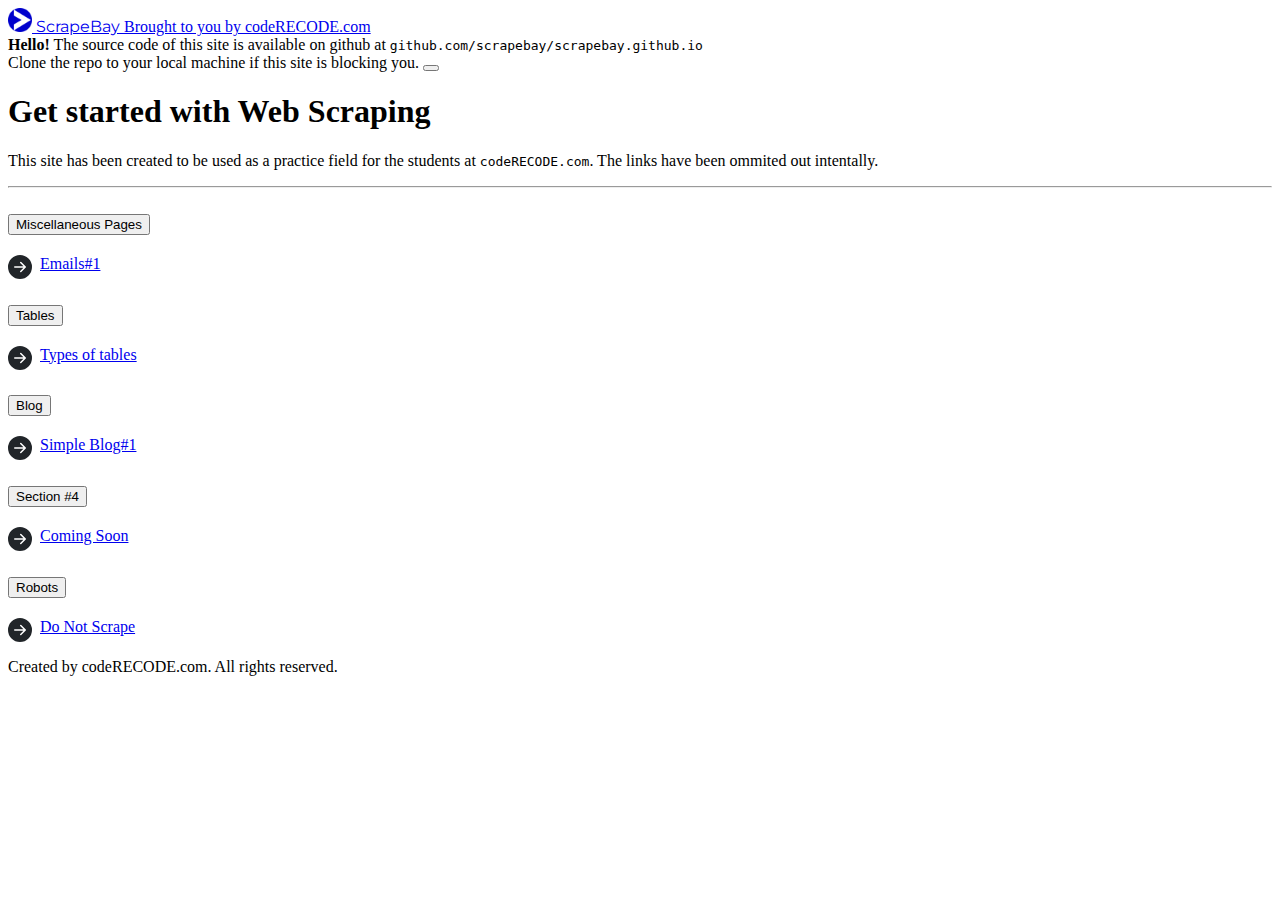
<file: index.html>
<!doctype html>
<html lang="en">

<head>
  <meta charset="utf-8">
  <meta name="viewport" content="width=device-width, initial-scale=1">
  <meta name="author" content="Upendra - codeRECODE.com">
  <title>ScrapeBay © codeRECODE.com</title>

  <!-- Bootstrap CSS -->
  <link href="https://cdn.jsdelivr.net/npm/bootstrap@5.0.1/dist/css/bootstrap.min.css" rel="stylesheet"
    integrity="sha384-+0n0xVW2eSR5OomGNYDnhzAbDsOXxcvSN1TPprVMTNDbiYZCxYbOOl7+AMvyTG2x" crossorigin="anonymous">


  <link rel="preconnect" href="https://fonts.gstatic.com">
  <link href="https://fonts.googleapis.com/css2?family=Montserrat&display=swap" rel="stylesheet">
  <style>
    .bd-placeholder-img {
      font-size: 1.125rem;
      text-anchor: middle;
      -webkit-user-select: none;
      -moz-user-select: none;
      user-select: none;
    }

    @media (min-width: 768px) {
      .bd-placeholder-img-lg {
        font-size: 3.5rem;
      }
    }

    .mont {
      font-family: 'Montserrat', sans-serif;
    }
  </style>


  <!-- Custom styles for this template -->
  <link href="css/starter-template.css" rel="stylesheet">
</head>

<body>
  <nav class="navbar navbar-dark bg-dark">
    <div class="container-fluid">
      <a class="navbar-brand" href=".">
        <img src="../images/favicon.png" width="24" height="24" class="d-inline-block align-text-top">
        <span class="fw-bolder mont">ScrapeBay </span>
        <span class="navbar-text">Brought to you by
          codeRECODE.com</span>
      </a>
    </div>
  </nav>

  <div class="col-lg-8 mx-auto p-3 py-md-5">
    <div class="alert alert-warning alert-dismissible fade show" role="alert">
      <strong>Hello!</strong> The source code of this site is available on github at
      <code>github.com/scrapebay/scrapebay.github.io</code>
      <br>Clone the repo to your local machine if this site is blocking you.
      <button type="button" class="btn-close" data-bs-dismiss="alert" aria-label="Close"></button>
    </div>
    <main>
      <h1>Get started with Web Scraping</h1>
      <p class="fs-5">This site has been created to be used as a practice field for the students at
        <code>codeRECODE.com</code>. The links have been ommited out intentally.
      </p>
      <hr class="mb-5">


      <div class="accordion" id="accordionPanelsStayOpenExample">
        <div class="accordion-item">
          <h2 class="accordion-header">
            <button class="accordion-button collapsed" type="button" data-bs-toggle="collapse" data-bs-target="#one">
              Miscellaneous Pages
            </button>
          </h2>
          <div id="one" class="accordion-collapse collapse">
            <div class="accordion-body">
              <ul class="icon-list">
                <li><a href="emails">Emails#1</a></li>
              </ul>
            </div>
          </div>
        </div>
        <div class="accordion-item">
          <h2 class="accordion-header">
            <button class="accordion-button collapsed" type="button" data-bs-toggle="collapse" data-bs-target="#two">
              Tables
            </button>
          </h2>
          <div id="two" class="accordion-collapse collapse">
            <div class="accordion-body">
              <ul class="icon-list">
                <li><a href="tables/">Types of tables</a></li>
              </ul>
            </div>
          </div>
        </div>
        <!-- </div>End accordion-item -->
        <div class="accordion-item">
          <h2 class="accordion-header">
            <button class="accordion-button collapsed" type="button" data-bs-toggle="collapse" data-bs-target="#three">
              Blog
            </button>
          </h2>
          <div id="three" class="accordion-collapse collapse">
            <div class="accordion-body">
              <ul class="icon-list">
                <li><a href="blog/">Simple Blog#1</a></li>
              </ul>
            </div>
          </div>
        </div>
        <!-- </div>End accordion-item -->
        <div class="accordion-item">
          <h2 class="accordion-header">
            <button class="accordion-button collapsed" type="button" data-bs-toggle="collapse" data-bs-target="#four">
              Section #4
            </button>
          </h2>
          <div id="four" class="accordion-collapse collapse">
            <div class="accordion-body">
              <ul class="icon-list">
                <li><a href="#">Coming Soon</a></li>
              </ul>
            </div>
          </div>
        </div>
        <!-- </div>End accordion-item -->
        <div class="accordion-item">
          <h2 class="accordion-header">
            <button class="accordion-button collapsed" type="button" data-bs-toggle="collapse" data-bs-target="#five">
              Robots
            </button>
          </h2>
          <div id="five" class="accordion-collapse collapse">
            <div class="accordion-body">
              <ul class="icon-list">
                <li><a href="do_not_scrape/">Do Not Scrape</a></li>
              </ul>
            </div>
          </div>
        </div>
        <!-- </div>End accordion-item -->
      </div>
    </main>
    <footer class="pt-5 my-5 text-muted border-top">
      Created by codeRECODE.com. All rights reserved.
    </footer>
  </div>


  <script src="https://cdn.jsdelivr.net/npm/bootstrap@5.0.1/dist/js/bootstrap.bundle.min.js"
    integrity="sha384-gtEjrD/SeCtmISkJkNUaaKMoLD0//ElJ19smozuHV6z3Iehds+3Ulb9Bn9Plx0x4" crossorigin="anonymous">
  </script>



</body>

</html>
</file>
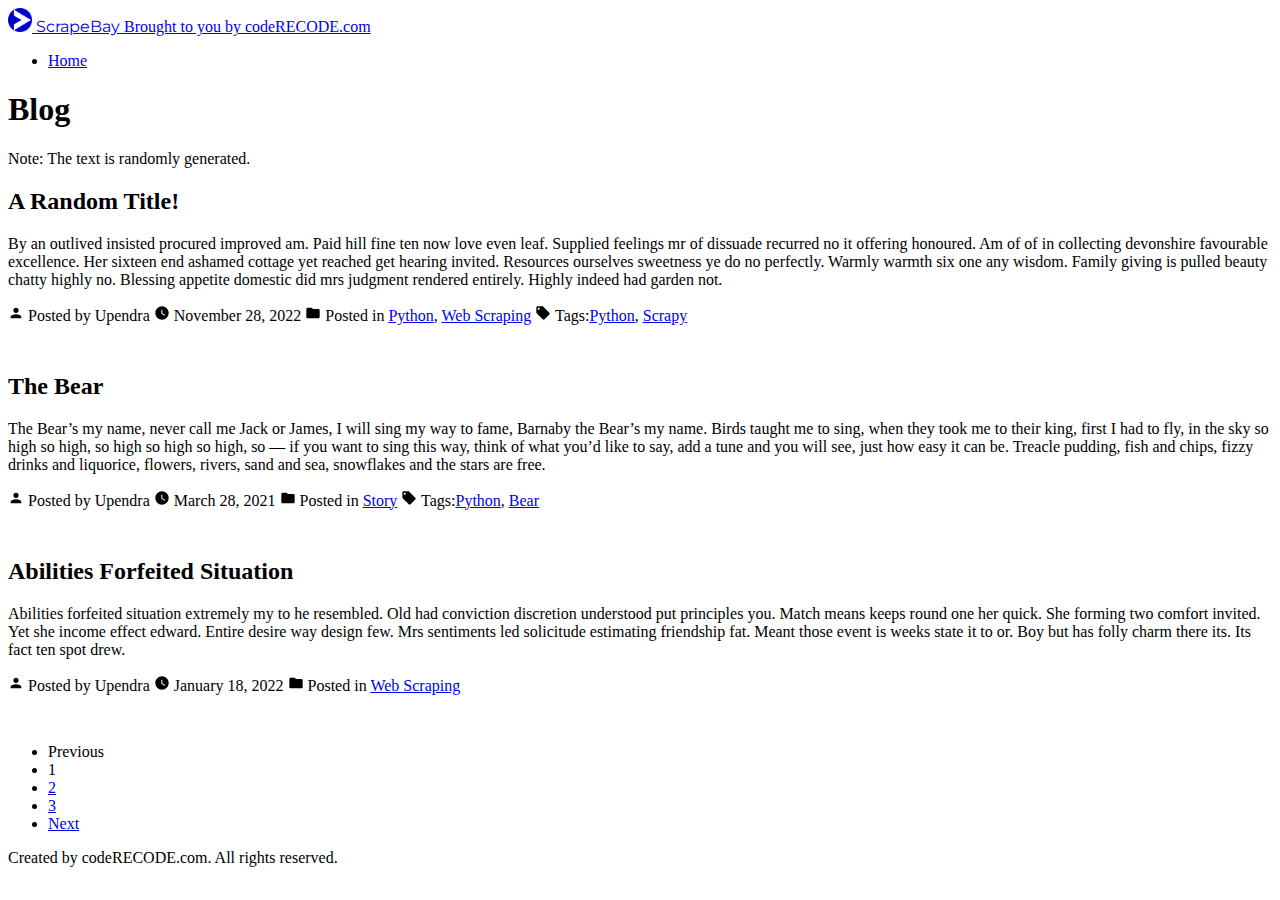
<file: blog/index.html>
<!doctype html>
<html lang="en">

<head>
    <meta charset="utf-8">
    <meta name="viewport" content="width=device-width, initial-scale=1">
    <meta name="author" content="Upendra - codeRECODE.com">
    <title>ScrapeBay © codeRECODE.com</title>

    <!-- Bootstrap CSS -->
    <link href="https://cdn.jsdelivr.net/npm/bootstrap@5.0.1/dist/css/bootstrap.min.css" rel="stylesheet"
        integrity="sha384-+0n0xVW2eSR5OomGNYDnhzAbDsOXxcvSN1TPprVMTNDbiYZCxYbOOl7+AMvyTG2x" crossorigin="anonymous">

    <link rel="preconnect" href="https://fonts.gstatic.com">
    <link href="https://fonts.googleapis.com/css2?family=Montserrat&display=swap" rel="stylesheet">
    <style>
        .bd-placeholder-img {
            font-size: 1.125rem;
            text-anchor: middle;
            -webkit-user-select: none;
            -moz-user-select: none;
            user-select: none;
        }

        .pager {
            margin-top: 1.23rem;
        }

        @media (min-width: 768px) {
            .bd-placeholder-img-lg {
                font-size: 3.5rem;
            }
        }
        article{
            margin-bottom: 3rem;
            
        }
        .mont {
            font-family: 'Montserrat', sans-serif;
        }
    </style>


    <!-- Custom styles for this template -->
    <link href="../css/starter-template.css" rel="stylesheet">
</head>

<body>
    <nav class="navbar navbar-dark bg-dark">
        <div class="container-fluid">
            <a class="navbar-brand" href="..">
                <img src="../images/favicon.png" width="24" height="24" class="d-inline-block align-text-top">
                <span class="fw-bolder mont">ScrapeBay </span>
                <span class="navbar-text">Brought to you by
                    codeRECODE.com</span>
            </a>
            <div class="d-flex">
                <ul class="navbar-nav me-auto mb-2 mb-lg-0">
                    <li class="nav-item">
                        <a class="nav-link active" aria-current="page" href="..">Home</a>
                    </li>
                </ul>
            </div>
        </div>
    </nav>

    <div class="col-lg-8 mx-auto p-3 py-md-5">

        <main>
            <h1>Blog</h1>
            <p class="fs-5">Note: The text is randomly generated.</code>
            </p>
            <div class="table-responsive-sm">

                <div id="content" class="site-content">

                    <section id="primary" class="content-area">
                        <main id="main" class="site-main">
                            <article id="post-1" class="blog-post">

                                <h2 class="blog-post-title">A Random Title!</h2>
                                <div class="entry-content">
                                    <p>By an outlived insisted procured improved am. Paid hill fine ten now love even
                                        leaf. Supplied feelings mr of dissuade recurred no it offering honoured. Am of
                                        of in collecting devonshire favourable excellence. Her sixteen end ashamed
                                        cottage yet reached get hearing invited. Resources ourselves sweetness ye do no
                                        perfectly. Warmly warmth six one any wisdom. Family giving is pulled beauty
                                        chatty highly no. Blessing appetite domestic did mrs judgment rendered entirely.
                                        Highly indeed had garden not. </p>
                                </div>

                                <footer class="entry-footer">
                                    <span class="byline">
                                        <svg class="svg-icon" width="16" height="16" aria-hidden="true" role="img"
                                            focusable="false" viewBox="0 0 24 24" version="1.1"
                                            xmlns="http://www.w3.org/2000/svg"
                                            xmlns:xlink="http://www.w3.org/1999/xlink">
                                            <path
                                                d="M12 12c2.21 0 4-1.79 4-4s-1.79-4-4-4-4 1.79-4 4 1.79 4 4 4zm0 2c-2.67 0-8 1.34-8 4v2h16v-2c0-2.66-5.33-4-8-4z">
                                            </path>
                                            <path d="M0 0h24v24H0z" fill="none"></path>
                                        </svg>
                                        <span>Posted by </span><span class="author vcard">Upendra</span>
                                    </span>
                                    <span class="posted-on">
                                        <svg class="svg-icon" width="16" height="16" aria-hidden="true" role="img"
                                            focusable="false" xmlns="http://www.w3.org/2000/svg" viewBox="0 0 24 24">
                                            <defs>
                                                <path id="a" d="M0 0h24v24H0V0z"></path>
                                            </defs>
                                            <clipPath id="b">
                                                <use xlink:href="#a" overflow="visible"></use>
                                            </clipPath>
                                            <path clip-path="url(#b)"
                                                d="M12 2C6.5 2 2 6.5 2 12s4.5 10 10 10 10-4.5 10-10S17.5 2 12 2zm4.2 14.2L11 13V7h1.5v5.2l4.5 2.7-.8 1.3z">
                                            </path>
                                        </svg>
                                        <time class="entry-date published">November 28, 2022</time>
                                    </span>
                                    <span class="cat-links">
                                        <svg class="svg-icon" width="16" height="16" aria-hidden="true" role="img"
                                            focusable="false" xmlns="http://www.w3.org/2000/svg" viewBox="0 0 24 24">
                                            <path
                                                d="M10 4H4c-1.1 0-1.99.9-1.99 2L2 18c0 1.1.9 2 2 2h16c1.1 0 2-.9 2-2V8c0-1.1-.9-2-2-2h-8l-2-2z">
                                            </path>
                                            <path d="M0 0h24v24H0z" fill="none"></path>
                                        </svg>
                                        <span class="screen-reader-text">Posted in</span>
                                        <a href="#" rel="category tag">Python</a>,
                                        <a href="#" rel="category tag">Web Scraping</a>
                                    </span>
                                    <span class="tags-links"><svg class="svg-icon" width="16" height="16"
                                            aria-hidden="true" role="img" focusable="false"
                                            xmlns="http://www.w3.org/2000/svg" viewBox="0 0 24 24">
                                            <path
                                                d="M21.41 11.58l-9-9C12.05 2.22 11.55 2 11 2H4c-1.1 0-2 .9-2 2v7c0 .55.22 1.05.59 1.42l9 9c.36.36.86.58 1.41.58.55 0 1.05-.22 1.41-.59l7-7c.37-.36.59-.86.59-1.41 0-.55-.23-1.06-.59-1.42zM5.5 7C4.67 7 4 6.33 4 5.5S4.67 4 5.5 4 7 4.67 7 5.5 6.33 7 5.5 7z">
                                            </path>
                                            <path d="M0 0h24v24H0z" fill="none"></path>
                                        </svg>
                                        <span>Tags:</span><a href="#" rel="tag">Python</a>, <a href="#"
                                            rel="tag">Scrapy</a>
                                    </span>
                                </footer>
                            </article>

                            <article id="post-2" class="blog-post">

                                <h2 class="blog-post-title">The Bear</h2>
                                <div class="entry-content">
                                    <p>The Bear’s my name, never call me Jack or James, I will sing my way to fame, Barnaby the Bear’s my name. Birds taught me to sing, when they took me to their king, first I had to fly, in the sky so high so high, so high so high so high, so — if you want to sing this way, think of what you’d like to say, add a tune and you will see, just how easy it can be. Treacle pudding, fish and chips, fizzy drinks and liquorice, flowers, rivers, sand and sea, snowflakes and the stars are free.
                                    </p>
                                </div>

                                <footer class="entry-footer">
                                    <span class="byline">
                                        <svg class="svg-icon" width="16" height="16" aria-hidden="true" role="img"
                                            focusable="false" viewBox="0 0 24 24" version="1.1"
                                            xmlns="http://www.w3.org/2000/svg"
                                            xmlns:xlink="http://www.w3.org/1999/xlink">
                                            <path
                                                d="M12 12c2.21 0 4-1.79 4-4s-1.79-4-4-4-4 1.79-4 4 1.79 4 4 4zm0 2c-2.67 0-8 1.34-8 4v2h16v-2c0-2.66-5.33-4-8-4z">
                                            </path>
                                            <path d="M0 0h24v24H0z" fill="none"></path>
                                        </svg>
                                        <span>Posted by </span><span class="author vcard">Upendra</span>
                                    </span>
                                    <span class="posted-on">
                                        <svg class="svg-icon" width="16" height="16" aria-hidden="true" role="img"
                                            focusable="false" xmlns="http://www.w3.org/2000/svg" viewBox="0 0 24 24">
                                            <defs>
                                                <path id="a" d="M0 0h24v24H0V0z"></path>
                                            </defs>
                                            <clipPath id="b">
                                                <use xlink:href="#a" overflow="visible"></use>
                                            </clipPath>
                                            <path clip-path="url(#b)"
                                                d="M12 2C6.5 2 2 6.5 2 12s4.5 10 10 10 10-4.5 10-10S17.5 2 12 2zm4.2 14.2L11 13V7h1.5v5.2l4.5 2.7-.8 1.3z">
                                            </path>
                                        </svg>
                                        <time class="entry-date published">March 28, 2021</time>
                                    </span>
                                    <span class="cat-links">
                                        <svg class="svg-icon" width="16" height="16" aria-hidden="true" role="img"
                                            focusable="false" xmlns="http://www.w3.org/2000/svg" viewBox="0 0 24 24">
                                            <path
                                                d="M10 4H4c-1.1 0-1.99.9-1.99 2L2 18c0 1.1.9 2 2 2h16c1.1 0 2-.9 2-2V8c0-1.1-.9-2-2-2h-8l-2-2z">
                                            </path>
                                            <path d="M0 0h24v24H0z" fill="none"></path>
                                        </svg>
                                        <span class="screen-reader-text">Posted in</span>
                                        <a href="#" rel="category tag">Story</a>
                                    </span>
                                    <span class="tags-links"><svg class="svg-icon" width="16" height="16"
                                            aria-hidden="true" role="img" focusable="false"
                                            xmlns="http://www.w3.org/2000/svg" viewBox="0 0 24 24">
                                            <path
                                                d="M21.41 11.58l-9-9C12.05 2.22 11.55 2 11 2H4c-1.1 0-2 .9-2 2v7c0 .55.22 1.05.59 1.42l9 9c.36.36.86.58 1.41.58.55 0 1.05-.22 1.41-.59l7-7c.37-.36.59-.86.59-1.41 0-.55-.23-1.06-.59-1.42zM5.5 7C4.67 7 4 6.33 4 5.5S4.67 4 5.5 4 7 4.67 7 5.5 6.33 7 5.5 7z">
                                            </path>
                                            <path d="M0 0h24v24H0z" fill="none"></path>
                                        </svg>
                                        <span>Tags:</span><a href="#" rel="tag">Python</a>, <a href="#"
                                            rel="tag">Bear</a>
                                    </span>
                                </footer>
                            </article>
                            <article id="post-3" class="blog-post">

                                <h2 class="blog-post-title">Abilities Forfeited Situation</h2>
                                <div class="entry-content">
                                    <p>Abilities forfeited situation extremely my to he resembled. Old had conviction discretion understood put principles you. Match means keeps round one her quick. She forming two comfort invited. Yet she income effect edward. Entire desire way design few. Mrs sentiments led solicitude estimating friendship fat. Meant those event is weeks state it to or. Boy but has folly charm there its. Its fact ten spot drew. 

                                    </p>
                                </div>

                                <footer class="entry-footer">
                                    <span class="byline">
                                        <svg class="svg-icon" width="16" height="16" aria-hidden="true" role="img"
                                            focusable="false" viewBox="0 0 24 24" version="1.1"
                                            xmlns="http://www.w3.org/2000/svg"
                                            xmlns:xlink="http://www.w3.org/1999/xlink">
                                            <path
                                                d="M12 12c2.21 0 4-1.79 4-4s-1.79-4-4-4-4 1.79-4 4 1.79 4 4 4zm0 2c-2.67 0-8 1.34-8 4v2h16v-2c0-2.66-5.33-4-8-4z">
                                            </path>
                                            <path d="M0 0h24v24H0z" fill="none"></path>
                                        </svg>
                                        <span>Posted by </span><span class="author vcard">Upendra</span>
                                    </span>
                                    <span class="posted-on">
                                        <svg class="svg-icon" width="16" height="16" aria-hidden="true" role="img"
                                            focusable="false" xmlns="http://www.w3.org/2000/svg" viewBox="0 0 24 24">
                                            <defs>
                                                <path id="a" d="M0 0h24v24H0V0z"></path>
                                            </defs>
                                            <clipPath id="b">
                                                <use xlink:href="#a" overflow="visible"></use>
                                            </clipPath>
                                            <path clip-path="url(#b)"
                                                d="M12 2C6.5 2 2 6.5 2 12s4.5 10 10 10 10-4.5 10-10S17.5 2 12 2zm4.2 14.2L11 13V7h1.5v5.2l4.5 2.7-.8 1.3z">
                                            </path>
                                        </svg>
                                        <time class="entry-date published">January 18, 2022</time>
                                    </span>
                                    <span class="cat-links">
                                        <svg class="svg-icon" width="16" height="16" aria-hidden="true" role="img"
                                            focusable="false" xmlns="http://www.w3.org/2000/svg" viewBox="0 0 24 24">
                                            <path
                                                d="M10 4H4c-1.1 0-1.99.9-1.99 2L2 18c0 1.1.9 2 2 2h16c1.1 0 2-.9 2-2V8c0-1.1-.9-2-2-2h-8l-2-2z">
                                            </path>
                                            <path d="M0 0h24v24H0z" fill="none"></path>
                                        </svg>
                                        <span class="screen-reader-text">Posted in</span>
                                        <a href="#" rel="category tag">Web Scraping</a>
                                    </span>
                                   
                                </footer>
                            </article>
                            <nav class="blog-pagination pager">
                                <ul class="pagination">
                                    <li class="page-item"><a class="page-link btn btn-outline-secondary disabled" >Previous</a></li>
                                    <li class="page-item"><a class="page-link btn btn-outline-secondary disabled">1</a></li>
                                    <li class="page-item"><a class="page-link" href="page2.html">2</a></li>
                                    <li class="page-item"><a class="page-link" href="page3.html">3</a></li>
                                    <li class="page-item"><a class="page-link" href="page2.html">Next</a></li>
                                </ul>
                            </nav>
                        </main><!-- .site-main -->
                    </section><!-- .content-area -->


                </div>
            </div>
        </main>
        <footer class="pt-5 my-5 text-muted border-top">
            Created by codeRECODE.com. All rights reserved.
        </footer>
    </div>


    <script src="https://cdn.jsdelivr.net/npm/bootstrap@5.0.1/dist/js/bootstrap.bundle.min.js"
        integrity="sha384-gtEjrD/SeCtmISkJkNUaaKMoLD0//ElJ19smozuHV6z3Iehds+3Ulb9Bn9Plx0x4" crossorigin="anonymous">
    </script>



</body>

</html>
</file>
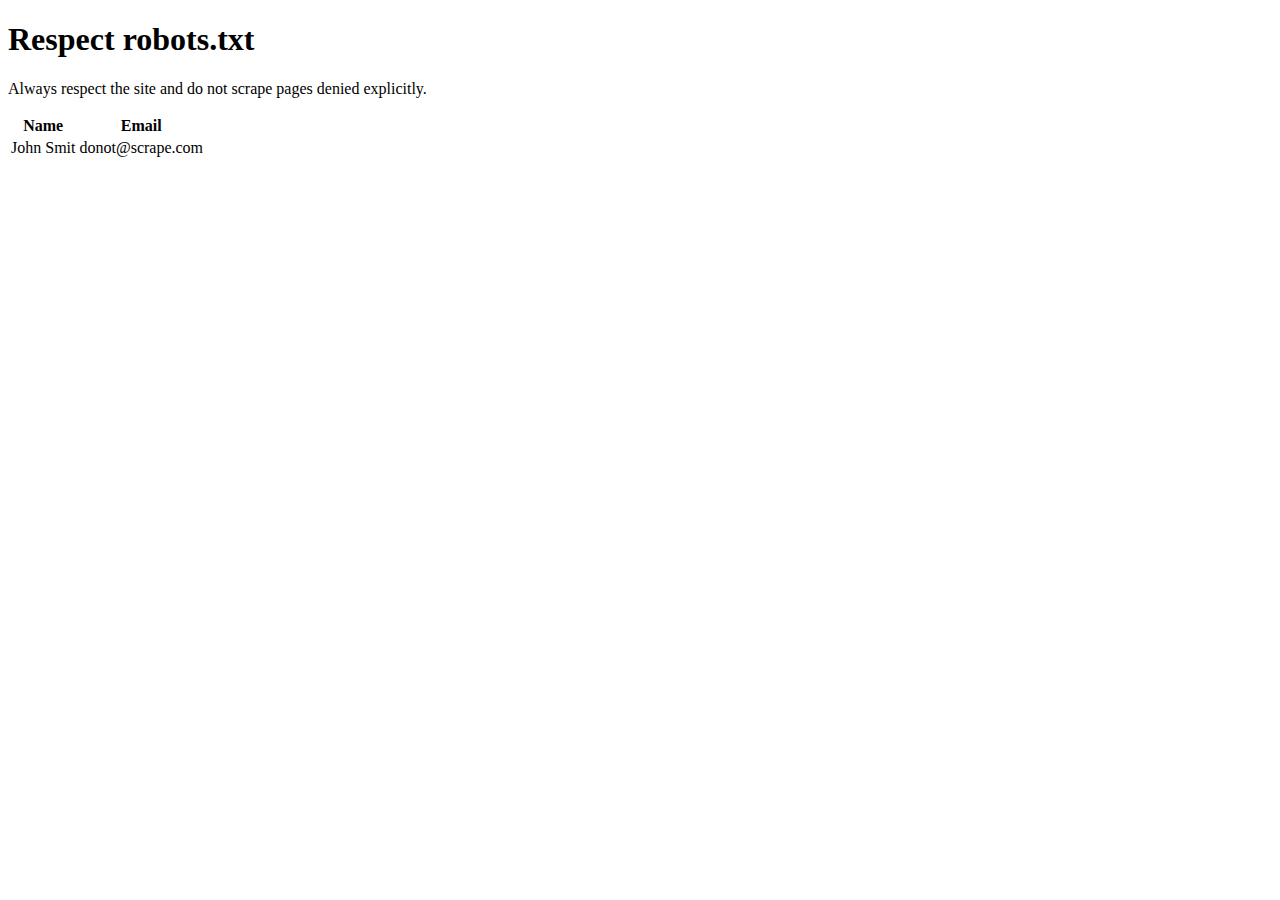
<file: do_not_scrape/index.html>
<!DOCTYPE html>
<html lang="en">

<head>
    <meta charset="UTF-8">
    <meta http-equiv="X-UA-Compatible" content="IE=edge">
    <meta name="viewport" content="width=device-width, initial-scale=1.0">
    <title>Do Not Scrape</title>
</head>

<body>
    <h1>
        Respect robots.txt
    </h1>
    <p>
        Always respect the site and do not scrape pages denied explicitly.
    </p>
    <p>
        <table>
            <tr>
                <th>Name</th>
                <th>Email</th>
            </tr>
            <tr>
                <td>John Smit</td>
                <td>donot@scrape.com</td>
            </tr>
        </table>
    </p>
</body>

</html>
</file>
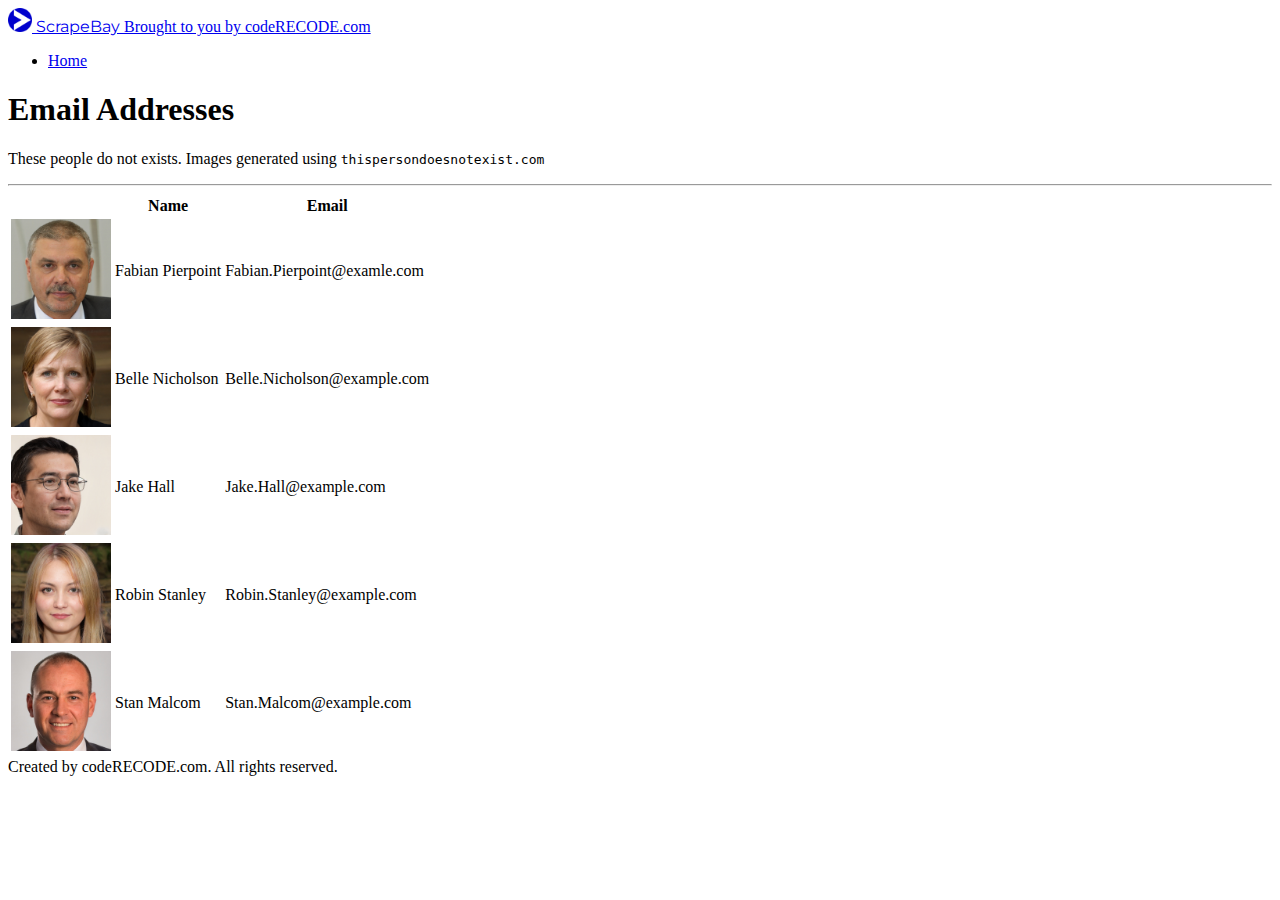
<file: emails/index.html>
<!doctype html>
<html lang="en">

<head>
    <meta charset="utf-8">
    <meta content="width=device-width, initial-scale=1" name="viewport">
    <meta content="Upendra - codeRECODE.com" name="author">
    <title>ScrapeBay © codeRECODE.com</title>

    <!-- Bootstrap CSS -->
    <link crossorigin="anonymous" href="https://cdn.jsdelivr.net/npm/bootstrap@5.0.1/dist/css/bootstrap.min.css"
          integrity="sha384-+0n0xVW2eSR5OomGNYDnhzAbDsOXxcvSN1TPprVMTNDbiYZCxYbOOl7+AMvyTG2x" rel="stylesheet">

    <link href="https://fonts.gstatic.com" rel="preconnect">
    <link href="https://fonts.googleapis.com/css2?family=Montserrat&display=swap" rel="stylesheet">
    <style>
        .bd-placeholder-img {
            font-size: 1.125rem;
            text-anchor: middle;
            -webkit-user-select: none;
            -moz-user-select: none;
            user-select: none;
        }

        @media (min-width: 768px) {
            .bd-placeholder-img-lg {
                font-size: 3.5rem;
            }
        }

        .mont {
            font-family: 'Montserrat', sans-serif;
        }

    </style>


    <!-- Custom styles for this template -->
    <link href="../css/starter-template.css" rel="stylesheet">
</head>

<body>
<nav class="navbar navbar-dark bg-dark">
    <div class="container-fluid">
        <a class="navbar-brand" href="..">
            <img class="d-inline-block align-text-top" height="24" src="../images/favicon.png" width="24">
            <span class="fw-bolder mont">ScrapeBay </span>
            <span class="navbar-text">Brought to you by
                    codeRECODE.com</span>
        </a>
        <div class="d-flex">
            <ul class="navbar-nav me-auto mb-2 mb-lg-0">
                <li class="nav-item">
                    <a aria-current="page" class="nav-link active" href="..">Home</a>
                </li>
            </ul>
        </div>
    </div>
</nav>

<div class="col-lg-8 mx-auto p-3 py-md-5">

    <main>
        <h1>Email Addresses</h1>
        <p class="fs-5">These people do not exists. Images generated using <code>thispersondoesnotexist.com</code>
        </p>
        <hr class="mb-5">
        <div class="table-responsive-sm">
            <table class="table">
                <thead>
                <tr>
                    <th></th>
                    <th>Name</th>
                    <th>Email</th>
                </tr>
                </thead>
                <tbody>
                <tr>
                    <td><img src="../images/not_real_person/1.jpg" width="100px"></td>
                    <td>Fabian Pierpoint</td>
                    <td>Fabian.Pierpoint@examle.com</td>
                </tr>
                <tr>
                    <td><img src="../images/not_real_person/2.jpg" width="100px"></td>
                    <td>Belle Nicholson</td>
                    <td>Belle.Nicholson@example.com</td>
                </tr>
                <tr>
                    <td><img src="../images/not_real_person/3.jpg" width="100px"></td>
                    <td>Jake Hall</td>
                    <td>Jake.Hall@example.com</td>
                </tr>
                <tr>
                    <td><img src="../images/not_real_person/4.jpg" width="100px"></td>
                    <td>Robin Stanley</td>
                    <td>Robin.Stanley@example.com</td>
                </tr>
                <tr>
                    <td><img src="../images/not_real_person/5.jpg" width="100px"></td>
                    <td>Stan Malcom</td>
                    <td>Stan.Malcom@example.com</td>
                </tr>
                </tbody>
            </table>
        </div>
    </main>
    <footer class="pt-5 my-5 text-muted border-top">
        Created by codeRECODE.com. All rights reserved.
    </footer>
</div>


<script crossorigin="anonymous"
        integrity="sha384-gtEjrD/SeCtmISkJkNUaaKMoLD0//ElJ19smozuHV6z3Iehds+3Ulb9Bn9Plx0x4" src="https://cdn.jsdelivr.net/npm/bootstrap@5.0.1/dist/js/bootstrap.bundle.min.js">
</script>


</body>

</html>
</file>
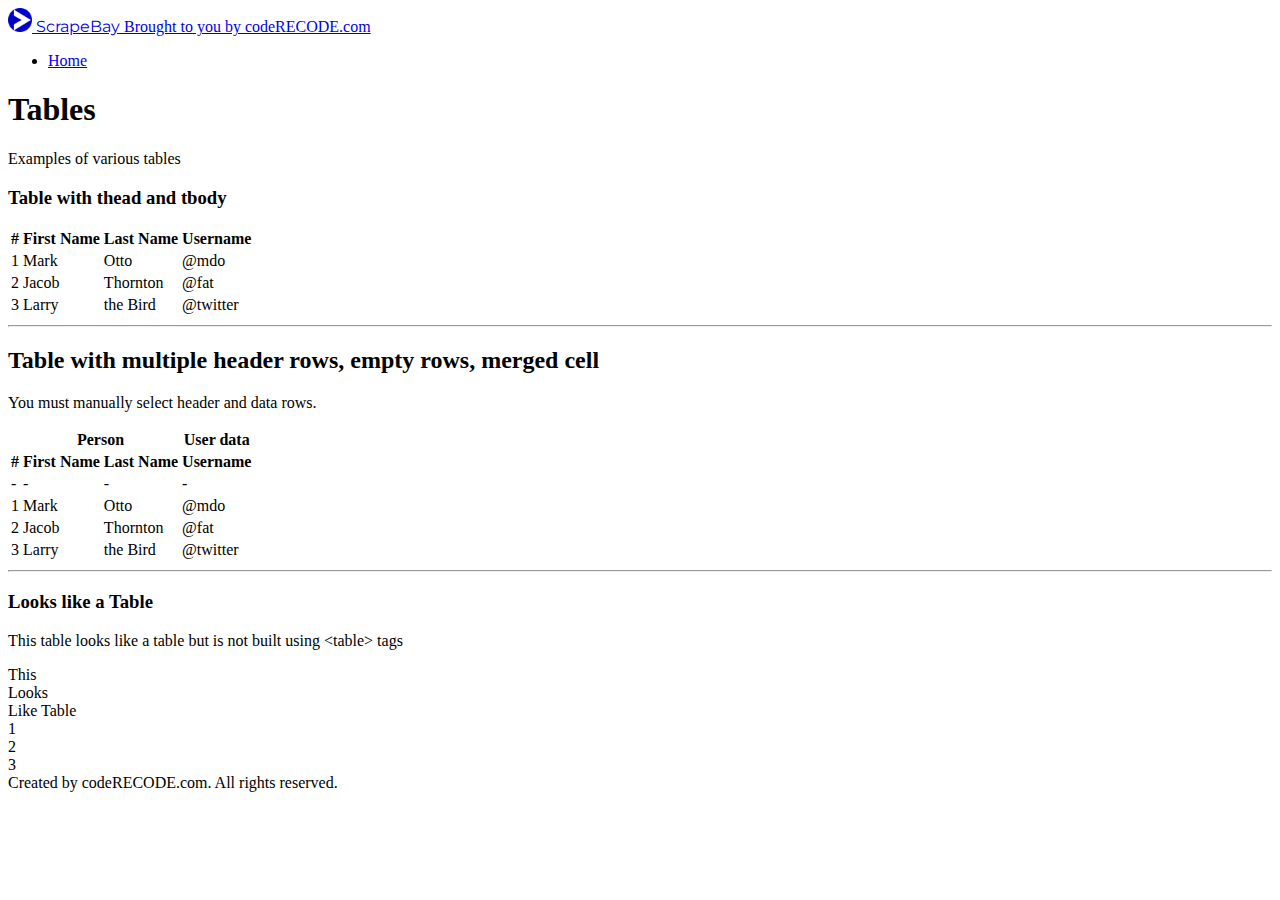
<file: tables/index.html>
<!doctype html>
<html lang="en">

<head>
    <meta charset="utf-8">
    <meta name="viewport" content="width=device-width, initial-scale=1">
    <meta name="author" content="Upendra - codeRECODE.com">
    <title>ScrapeBay © codeRECODE.com</title>

    <!-- Bootstrap CSS -->
    <link href="https://cdn.jsdelivr.net/npm/bootstrap@5.0.1/dist/css/bootstrap.min.css" rel="stylesheet"
        integrity="sha384-+0n0xVW2eSR5OomGNYDnhzAbDsOXxcvSN1TPprVMTNDbiYZCxYbOOl7+AMvyTG2x" crossorigin="anonymous">

    <link rel="preconnect" href="https://fonts.gstatic.com">
    <link href="https://fonts.googleapis.com/css2?family=Montserrat&display=swap" rel="stylesheet">
    <style>
        .bd-placeholder-img {
            font-size: 1.125rem;
            text-anchor: middle;
            -webkit-user-select: none;
            -moz-user-select: none;
            user-select: none;
        }

        @media (min-width: 768px) {
            .bd-placeholder-img-lg {
                font-size: 3.5rem;
            }
        }

        .mont {
            font-family: 'Montserrat', sans-serif;
        }
    </style>


    <!-- Custom styles for this template -->
    <link href="../css/starter-template.css" rel="stylesheet">
</head>

<body>
    <nav class="navbar navbar-dark bg-dark">
        <div class="container-fluid">
            <a class="navbar-brand" href="..">
                <img src="../images/favicon.png" width="24" height="24" class="d-inline-block align-text-top">
                <span class="fw-bolder mont">ScrapeBay </span>
                <span class="navbar-text">Brought to you by
                    codeRECODE.com</span>
            </a>
            <div class="d-flex">
                <ul class="navbar-nav me-auto mb-2 mb-lg-0">
                    <li class="nav-item">
                        <a class="nav-link active" aria-current="page" href="..">Home</a>
                    </li>
                </ul>
            </div>
        </div>
    </nav>

    <div class="col-lg-8 mx-auto p-3 py-md-5">

        <main>
            <h1>Tables</h1>
            <p class="fs-5">Examples of various tables</code>
            </p>
            <div class="table-responsive-sm">

                <h3>Table with thead and tbody</h3>
                <table class="table table-bordered">
                    <thead>
                        <tr>
                            <th>#</th>
                            <th>First Name</th>
                            <th>Last Name</th>
                            <th>Username</th>
                        </tr>
                    </thead>
                    <tbody>
                        <tr>
                            <td>1</td>
                            <td>Mark</td>
                            <td>Otto</td>
                            <td>@mdo</td>
                        </tr>
                        <tr>
                            <td>2</td>
                            <td>Jacob</td>
                            <td>Thornton</td>
                            <td>@fat</td>
                        </tr>
                        <tr>
                            <td>3</td>
                            <td>Larry</td>
                            <td>the Bird</td>
                            <td>@twitter</td>
                        </tr>
                    </tbody>
                </table>

                <hr>

                <h2>Table with multiple header rows, empty rows, merged cell</h2>
                <p>
                    You must manually select header and data rows.
                </p>

                <table class="table table-bordered">
                    <tbody>
                        <tr>
                            <th></th>
                            <th colspan="2">Person</th>
                            <th>User data</th>
                        </tr>
                        <tr>
                            <th>#</th>
                            <th>First Name</th>
                            <th>Last Name</th>
                            <th>Username</th>
                        </tr>
                        <tr>
                            <td>-</td>
                            <td>-</td>
                            <td>-</td>
                            <td>-</td>
                        </tr>
                        <tr>
                            <td>1</td>
                            <td>Mark</td>
                            <td>Otto</td>
                            <td>@mdo</td>
                        </tr>
                        <tr>
                            <td>2</td>
                            <td>Jacob</td>
                            <td>Thornton</td>
                            <td>@fat</td>
                        </tr>
                        <tr>
                            <td>3</td>
                            <td>Larry</td>
                            <td>the Bird</td>
                            <td>@twitter</td>
                        </tr>
                    </tbody>
                </table>
                <hr />
                <h3>Looks like a Table</h3>
                <p>This table looks like a table but is not built using &lt;table&gt; tags</p>
                <div class="table">
                    <div class="row font-weight-bold">
                        <div class="col-sm border border-secondary">This</div>
                        <div class="col-sm border border-secondary">Looks</div>
                        <div class="col-sm border border-secondary">Like Table</div>
                    </div>
                    <div class="row">
                        <div class="col-sm border border-secondary">1</div>
                        <div class="col-sm border border-secondary">2</div>
                        <div class="col-sm border border-secondary">3</div>
                    </div>
                </div>
            </div>
        </main>
        <footer class="pt-5 my-5 text-muted border-top">
            Created by codeRECODE.com. All rights reserved.
        </footer>
    </div>


    <script src="https://cdn.jsdelivr.net/npm/bootstrap@5.0.1/dist/js/bootstrap.bundle.min.js"
        integrity="sha384-gtEjrD/SeCtmISkJkNUaaKMoLD0//ElJ19smozuHV6z3Iehds+3Ulb9Bn9Plx0x4" crossorigin="anonymous">
    </script>



</body>

</html>
</file>
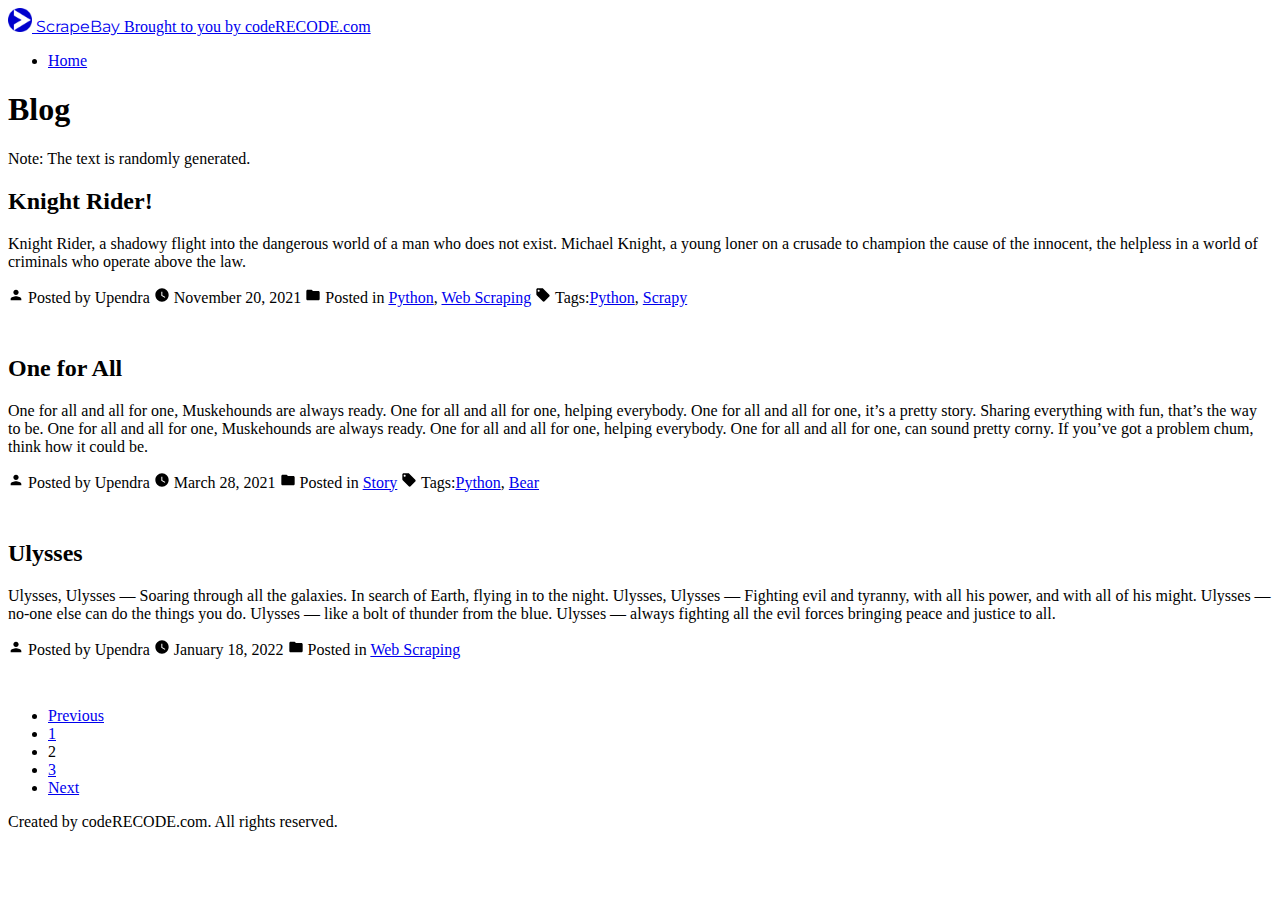
<file: blog/page2.html>
<!doctype html>
<html lang="en">

<head>
    <meta charset="utf-8">
    <meta name="viewport" content="width=device-width, initial-scale=1">
    <meta name="author" content="Upendra - codeRECODE.com">
    <title>ScrapeBay © codeRECODE.com</title>

    <!-- Bootstrap CSS -->
    <link href="https://cdn.jsdelivr.net/npm/bootstrap@5.0.1/dist/css/bootstrap.min.css" rel="stylesheet"
        integrity="sha384-+0n0xVW2eSR5OomGNYDnhzAbDsOXxcvSN1TPprVMTNDbiYZCxYbOOl7+AMvyTG2x" crossorigin="anonymous">

    <link rel="preconnect" href="https://fonts.gstatic.com">
    <link href="https://fonts.googleapis.com/css2?family=Montserrat&display=swap" rel="stylesheet">
    <style>
        .bd-placeholder-img {
            font-size: 1.125rem;
            text-anchor: middle;
            -webkit-user-select: none;
            -moz-user-select: none;
            user-select: none;
        }

        .pager {
            margin-top: 1.23rem;
        }

        @media (min-width: 768px) {
            .bd-placeholder-img-lg {
                font-size: 3.5rem;
            }
        }

        article {
            margin-bottom: 3rem;

        }

        .mont {
            font-family: 'Montserrat', sans-serif;
        }
    </style>


    <!-- Custom styles for this template -->
    <link href="../css/starter-template.css" rel="stylesheet">
</head>

<body>
    <nav class="navbar navbar-dark bg-dark">
        <div class="container-fluid">
            <a class="navbar-brand" href="..">
                <img src="../images/favicon.png" width="24" height="24" class="d-inline-block align-text-top">
                <span class="fw-bolder mont">ScrapeBay </span>
                <span class="navbar-text">Brought to you by
                    codeRECODE.com</span>
            </a>
            <div class="d-flex">
                <ul class="navbar-nav me-auto mb-2 mb-lg-0">
                    <li class="nav-item">
                        <a class="nav-link active" aria-current="page" href="..">Home</a>
                    </li>
                </ul>
            </div>
        </div>
    </nav>

    <div class="col-lg-8 mx-auto p-3 py-md-5">

        <main>
            <h1>Blog</h1>
            <p class="fs-5">Note: The text is randomly generated.</code>
            </p>
            <div class="table-responsive-sm">

                <div id="content" class="site-content">

                    <section id="primary" class="content-area">
                        <main id="main" class="site-main">
                            <article id="post-1" class="blog-post">

                                <h2 class="blog-post-title">Knight Rider!</h2>
                                <div class="entry-content">
                                    <p>Knight Rider, a shadowy flight into the dangerous world of a man who does not
                                        exist. Michael Knight, a young loner on a crusade to champion the cause of the
                                        innocent, the helpless in a world of criminals who operate above the law.</p>
                                </div>

                                <footer class="entry-footer">
                                    <span class="byline">
                                        <svg class="svg-icon" width="16" height="16" aria-hidden="true" role="img"
                                            focusable="false" viewBox="0 0 24 24" version="1.1"
                                            xmlns="http://www.w3.org/2000/svg"
                                            xmlns:xlink="http://www.w3.org/1999/xlink">
                                            <path
                                                d="M12 12c2.21 0 4-1.79 4-4s-1.79-4-4-4-4 1.79-4 4 1.79 4 4 4zm0 2c-2.67 0-8 1.34-8 4v2h16v-2c0-2.66-5.33-4-8-4z">
                                            </path>
                                            <path d="M0 0h24v24H0z" fill="none"></path>
                                        </svg>
                                        <span>Posted by </span><span class="author vcard">Upendra</span>
                                    </span>
                                    <span class="posted-on">
                                        <svg class="svg-icon" width="16" height="16" aria-hidden="true" role="img"
                                            focusable="false" xmlns="http://www.w3.org/2000/svg" viewBox="0 0 24 24">
                                            <defs>
                                                <path id="a" d="M0 0h24v24H0V0z"></path>
                                            </defs>
                                            <clipPath id="b">
                                                <use xlink:href="#a" overflow="visible"></use>
                                            </clipPath>
                                            <path clip-path="url(#b)"
                                                d="M12 2C6.5 2 2 6.5 2 12s4.5 10 10 10 10-4.5 10-10S17.5 2 12 2zm4.2 14.2L11 13V7h1.5v5.2l4.5 2.7-.8 1.3z">
                                            </path>
                                        </svg>
                                        <time class="entry-date published">November 20, 2021</time>
                                    </span>
                                    <span class="cat-links">
                                        <svg class="svg-icon" width="16" height="16" aria-hidden="true" role="img"
                                            focusable="false" xmlns="http://www.w3.org/2000/svg" viewBox="0 0 24 24">
                                            <path
                                                d="M10 4H4c-1.1 0-1.99.9-1.99 2L2 18c0 1.1.9 2 2 2h16c1.1 0 2-.9 2-2V8c0-1.1-.9-2-2-2h-8l-2-2z">
                                            </path>
                                            <path d="M0 0h24v24H0z" fill="none"></path>
                                        </svg>
                                        <span class="screen-reader-text">Posted in</span>
                                        <a href="#" rel="category tag">Python</a>,
                                        <a href="#" rel="category tag">Web Scraping</a>
                                    </span>
                                    <span class="tags-links"><svg class="svg-icon" width="16" height="16"
                                            aria-hidden="true" role="img" focusable="false"
                                            xmlns="http://www.w3.org/2000/svg" viewBox="0 0 24 24">
                                            <path
                                                d="M21.41 11.58l-9-9C12.05 2.22 11.55 2 11 2H4c-1.1 0-2 .9-2 2v7c0 .55.22 1.05.59 1.42l9 9c.36.36.86.58 1.41.58.55 0 1.05-.22 1.41-.59l7-7c.37-.36.59-.86.59-1.41 0-.55-.23-1.06-.59-1.42zM5.5 7C4.67 7 4 6.33 4 5.5S4.67 4 5.5 4 7 4.67 7 5.5 6.33 7 5.5 7z">
                                            </path>
                                            <path d="M0 0h24v24H0z" fill="none"></path>
                                        </svg>
                                        <span>Tags:</span><a href="#" rel="tag">Python</a>, <a href="#"
                                            rel="tag">Scrapy</a>
                                    </span>
                                </footer>
                            </article>

                            <article id="post-2" class="blog-post">

                                <h2 class="blog-post-title">One for All</h2>
                                <div class="entry-content">
                                    <p>One for all and all for one, Muskehounds are always ready. One for all and all
                                        for one, helping everybody. One for all and all for one, it’s a pretty story.
                                        Sharing everything with fun, that’s the way to be. One for all and all for one,
                                        Muskehounds are always ready. One for all and all for one, helping everybody.
                                        One for all and all for one, can sound pretty corny. If you’ve got a problem
                                        chum, think how it could be.
                                    </p>
                                </div>

                                <footer class="entry-footer">
                                    <span class="byline">
                                        <svg class="svg-icon" width="16" height="16" aria-hidden="true" role="img"
                                            focusable="false" viewBox="0 0 24 24" version="1.1"
                                            xmlns="http://www.w3.org/2000/svg"
                                            xmlns:xlink="http://www.w3.org/1999/xlink">
                                            <path
                                                d="M12 12c2.21 0 4-1.79 4-4s-1.79-4-4-4-4 1.79-4 4 1.79 4 4 4zm0 2c-2.67 0-8 1.34-8 4v2h16v-2c0-2.66-5.33-4-8-4z">
                                            </path>
                                            <path d="M0 0h24v24H0z" fill="none"></path>
                                        </svg>
                                        <span>Posted by </span><span class="author vcard">Upendra</span>
                                    </span>
                                    <span class="posted-on">
                                        <svg class="svg-icon" width="16" height="16" aria-hidden="true" role="img"
                                            focusable="false" xmlns="http://www.w3.org/2000/svg" viewBox="0 0 24 24">
                                            <defs>
                                                <path id="a" d="M0 0h24v24H0V0z"></path>
                                            </defs>
                                            <clipPath id="b">
                                                <use xlink:href="#a" overflow="visible"></use>
                                            </clipPath>
                                            <path clip-path="url(#b)"
                                                d="M12 2C6.5 2 2 6.5 2 12s4.5 10 10 10 10-4.5 10-10S17.5 2 12 2zm4.2 14.2L11 13V7h1.5v5.2l4.5 2.7-.8 1.3z">
                                            </path>
                                        </svg>
                                        <time class="entry-date published">March 28, 2021</time>
                                    </span>
                                    <span class="cat-links">
                                        <svg class="svg-icon" width="16" height="16" aria-hidden="true" role="img"
                                            focusable="false" xmlns="http://www.w3.org/2000/svg" viewBox="0 0 24 24">
                                            <path
                                                d="M10 4H4c-1.1 0-1.99.9-1.99 2L2 18c0 1.1.9 2 2 2h16c1.1 0 2-.9 2-2V8c0-1.1-.9-2-2-2h-8l-2-2z">
                                            </path>
                                            <path d="M0 0h24v24H0z" fill="none"></path>
                                        </svg>
                                        <span class="screen-reader-text">Posted in</span>
                                        <a href="#" rel="category tag">Story</a>
                                    </span>
                                    <span class="tags-links"><svg class="svg-icon" width="16" height="16"
                                            aria-hidden="true" role="img" focusable="false"
                                            xmlns="http://www.w3.org/2000/svg" viewBox="0 0 24 24">
                                            <path
                                                d="M21.41 11.58l-9-9C12.05 2.22 11.55 2 11 2H4c-1.1 0-2 .9-2 2v7c0 .55.22 1.05.59 1.42l9 9c.36.36.86.58 1.41.58.55 0 1.05-.22 1.41-.59l7-7c.37-.36.59-.86.59-1.41 0-.55-.23-1.06-.59-1.42zM5.5 7C4.67 7 4 6.33 4 5.5S4.67 4 5.5 4 7 4.67 7 5.5 6.33 7 5.5 7z">
                                            </path>
                                            <path d="M0 0h24v24H0z" fill="none"></path>
                                        </svg>
                                        <span>Tags:</span><a href="#" rel="tag">Python</a>, <a href="#"
                                            rel="tag">Bear</a>
                                    </span>
                                </footer>
                            </article>
                            <article id="post-3" class="blog-post">

                                <h2 class="blog-post-title">Ulysses</h2>
                                <div class="entry-content">
                                    <p>Ulysses, Ulysses — Soaring through all the galaxies. In search of Earth, flying
                                        in to the night. Ulysses, Ulysses — Fighting evil and tyranny, with all his
                                        power, and with all of his might. Ulysses — no-one else can do the things you
                                        do. Ulysses — like a bolt of thunder from the blue. Ulysses — always fighting
                                        all the evil forces bringing peace and justice to all.

                                    </p>
                                </div>

                                <footer class="entry-footer">
                                    <span class="byline">
                                        <svg class="svg-icon" width="16" height="16" aria-hidden="true" role="img"
                                            focusable="false" viewBox="0 0 24 24" version="1.1"
                                            xmlns="http://www.w3.org/2000/svg"
                                            xmlns:xlink="http://www.w3.org/1999/xlink">
                                            <path
                                                d="M12 12c2.21 0 4-1.79 4-4s-1.79-4-4-4-4 1.79-4 4 1.79 4 4 4zm0 2c-2.67 0-8 1.34-8 4v2h16v-2c0-2.66-5.33-4-8-4z">
                                            </path>
                                            <path d="M0 0h24v24H0z" fill="none"></path>
                                        </svg>
                                        <span>Posted by </span><span class="author vcard">Upendra</span>
                                    </span>
                                    <span class="posted-on">
                                        <svg class="svg-icon" width="16" height="16" aria-hidden="true" role="img"
                                            focusable="false" xmlns="http://www.w3.org/2000/svg" viewBox="0 0 24 24">
                                            <defs>
                                                <path id="a" d="M0 0h24v24H0V0z"></path>
                                            </defs>
                                            <clipPath id="b">
                                                <use xlink:href="#a" overflow="visible"></use>
                                            </clipPath>
                                            <path clip-path="url(#b)"
                                                d="M12 2C6.5 2 2 6.5 2 12s4.5 10 10 10 10-4.5 10-10S17.5 2 12 2zm4.2 14.2L11 13V7h1.5v5.2l4.5 2.7-.8 1.3z">
                                            </path>
                                        </svg>
                                        <time class="entry-date published">January 18, 2022</time>
                                    </span>
                                    <span class="cat-links">
                                        <svg class="svg-icon" width="16" height="16" aria-hidden="true" role="img"
                                            focusable="false" xmlns="http://www.w3.org/2000/svg" viewBox="0 0 24 24">
                                            <path
                                                d="M10 4H4c-1.1 0-1.99.9-1.99 2L2 18c0 1.1.9 2 2 2h16c1.1 0 2-.9 2-2V8c0-1.1-.9-2-2-2h-8l-2-2z">
                                            </path>
                                            <path d="M0 0h24v24H0z" fill="none"></path>
                                        </svg>
                                        <span class="screen-reader-text">Posted in</span>
                                        <a href="#" rel="category tag">Web Scraping</a>
                                    </span>

                                </footer>
                            </article>
                            <nav class="blog-pagination pager">
                                <ul class="pagination">
                                    <li class="page-item"><a class="page-link" href="index.html">Previous</a></li>
                                    <li class="page-item"><a class="page-link" href="index.html">1</a></li>
                                    <li class="page-item"><a class="page-link btn btn-outline-secondary disabled">2</a>
                                    </li>
                                    <li class="page-item"><a class="page-link" href="page3.html">3</a></li>
                                    <li class="page-item"><a class="page-link" href="page2.html">Next</a></li>
                                </ul>
                            </nav>
                        </main><!-- .site-main -->
                    </section><!-- .content-area -->


                </div>
            </div>
        </main>
        <footer class="pt-5 my-5 text-muted border-top">
            Created by codeRECODE.com. All rights reserved.
        </footer>
    </div>


    <script src="https://cdn.jsdelivr.net/npm/bootstrap@5.0.1/dist/js/bootstrap.bundle.min.js"
        integrity="sha384-gtEjrD/SeCtmISkJkNUaaKMoLD0//ElJ19smozuHV6z3Iehds+3Ulb9Bn9Plx0x4" crossorigin="anonymous">
    </script>



</body>

</html>
</file>
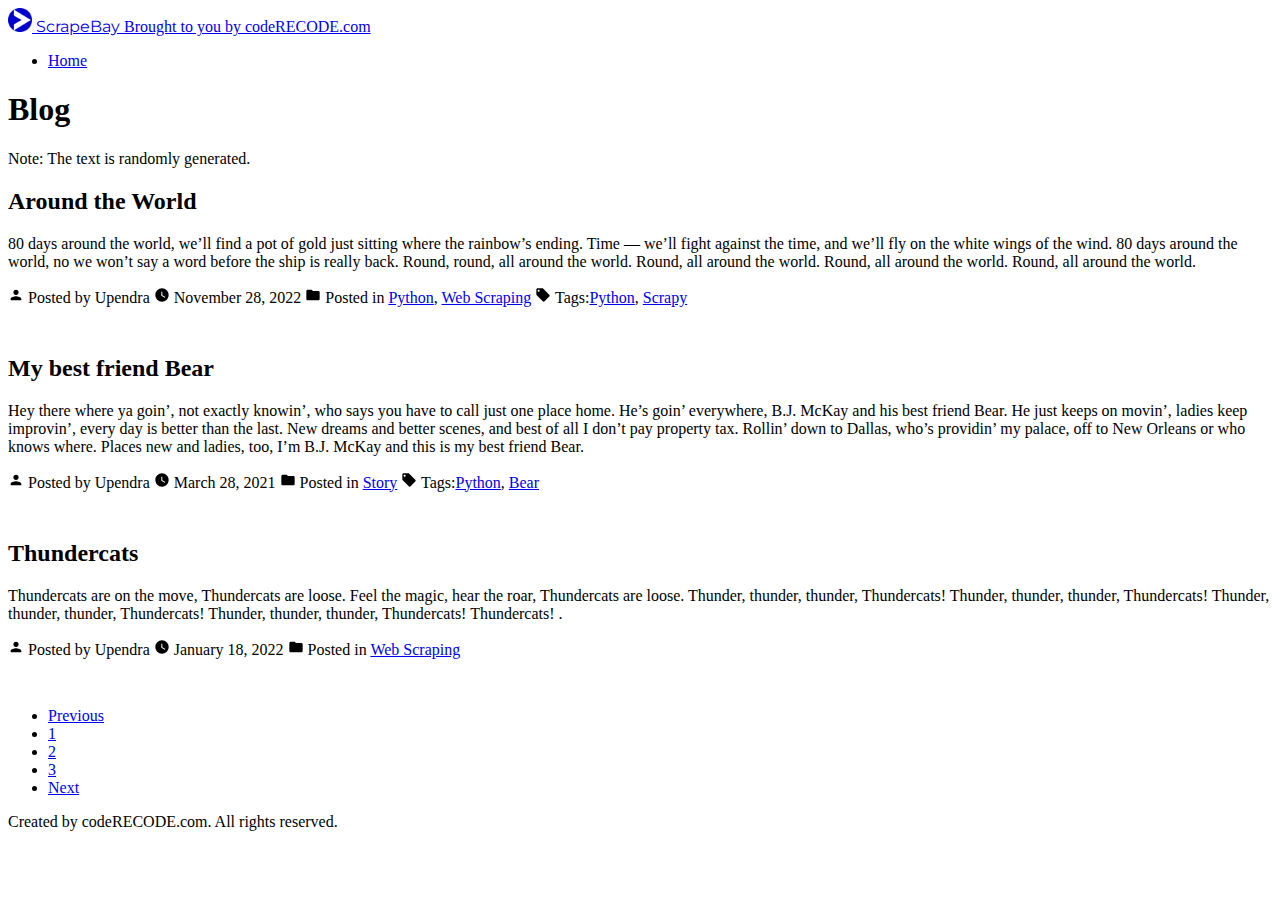
<file: blog/page3.html>
<!doctype html>
<html lang="en">

<head>
    <meta charset="utf-8">
    <meta name="viewport" content="width=device-width, initial-scale=1">
    <meta name="author" content="Upendra - codeRECODE.com">
    <title>ScrapeBay © codeRECODE.com</title>

    <!-- Bootstrap CSS -->
    <link href="https://cdn.jsdelivr.net/npm/bootstrap@5.0.1/dist/css/bootstrap.min.css" rel="stylesheet"
        integrity="sha384-+0n0xVW2eSR5OomGNYDnhzAbDsOXxcvSN1TPprVMTNDbiYZCxYbOOl7+AMvyTG2x" crossorigin="anonymous">

    <link rel="preconnect" href="https://fonts.gstatic.com">
    <link href="https://fonts.googleapis.com/css2?family=Montserrat&display=swap" rel="stylesheet">
    <style>
        .bd-placeholder-img {
            font-size: 1.125rem;
            text-anchor: middle;
            -webkit-user-select: none;
            -moz-user-select: none;
            user-select: none;
        }

        .pager {
            margin-top: 1.23rem;
        }

        @media (min-width: 768px) {
            .bd-placeholder-img-lg {
                font-size: 3.5rem;
            }
        }

        article {
            margin-bottom: 3rem;

        }

        .mont {
            font-family: 'Montserrat', sans-serif;
        }
    </style>


    <!-- Custom styles for this template -->
    <link href="../css/starter-template.css" rel="stylesheet">
</head>

<body>
    <nav class="navbar navbar-dark bg-dark">
        <div class="container-fluid">
            <a class="navbar-brand" href="..">
                <img src="../images/favicon.png" width="24" height="24" class="d-inline-block align-text-top">
                <span class="fw-bolder mont">ScrapeBay </span>
                <span class="navbar-text">Brought to you by
                    codeRECODE.com</span>
            </a>
            <div class="d-flex">
                <ul class="navbar-nav me-auto mb-2 mb-lg-0">
                    <li class="nav-item">
                        <a class="nav-link active" aria-current="page" href="..">Home</a>
                    </li>
                </ul>
            </div>
        </div>
    </nav>

    <div class="col-lg-8 mx-auto p-3 py-md-5">

        <main>
            <h1>Blog</h1>
            <p class="fs-5">Note: The text is randomly generated.</code>
            </p>
            <div class="table-responsive-sm">

                <div id="content" class="site-content">

                    <section id="primary" class="content-area">
                        <main id="main" class="site-main">
                            <article id="post-1" class="blog-post">

                                <h2 class="blog-post-title">Around the World</h2>
                                <div class="entry-content">
                                    <p>80 days around the world, we’ll find a pot of gold just sitting where the
                                        rainbow’s ending. Time — we’ll fight against the time, and we’ll fly on the
                                        white wings of the wind. 80 days around the world, no we won’t say a word before
                                        the ship is really back. Round, round, all around the world. Round, all around
                                        the world. Round, all around the world. Round, all around the world.
                                    </p>
                                </div>

                                <footer class="entry-footer">
                                    <span class="byline">
                                        <svg class="svg-icon" width="16" height="16" aria-hidden="true" role="img"
                                            focusable="false" viewBox="0 0 24 24" version="1.1"
                                            xmlns="http://www.w3.org/2000/svg"
                                            xmlns:xlink="http://www.w3.org/1999/xlink">
                                            <path
                                                d="M12 12c2.21 0 4-1.79 4-4s-1.79-4-4-4-4 1.79-4 4 1.79 4 4 4zm0 2c-2.67 0-8 1.34-8 4v2h16v-2c0-2.66-5.33-4-8-4z">
                                            </path>
                                            <path d="M0 0h24v24H0z" fill="none"></path>
                                        </svg>
                                        <span>Posted by </span><span class="author vcard">Upendra</span>
                                    </span>
                                    <span class="posted-on">
                                        <svg class="svg-icon" width="16" height="16" aria-hidden="true" role="img"
                                            focusable="false" xmlns="http://www.w3.org/2000/svg" viewBox="0 0 24 24">
                                            <defs>
                                                <path id="a" d="M0 0h24v24H0V0z"></path>
                                            </defs>
                                            <clipPath id="b">
                                                <use xlink:href="#a" overflow="visible"></use>
                                            </clipPath>
                                            <path clip-path="url(#b)"
                                                d="M12 2C6.5 2 2 6.5 2 12s4.5 10 10 10 10-4.5 10-10S17.5 2 12 2zm4.2 14.2L11 13V7h1.5v5.2l4.5 2.7-.8 1.3z">
                                            </path>
                                        </svg>
                                        <time class="entry-date published">November 28, 2022</time>
                                    </span>
                                    <span class="cat-links">
                                        <svg class="svg-icon" width="16" height="16" aria-hidden="true" role="img"
                                            focusable="false" xmlns="http://www.w3.org/2000/svg" viewBox="0 0 24 24">
                                            <path
                                                d="M10 4H4c-1.1 0-1.99.9-1.99 2L2 18c0 1.1.9 2 2 2h16c1.1 0 2-.9 2-2V8c0-1.1-.9-2-2-2h-8l-2-2z">
                                            </path>
                                            <path d="M0 0h24v24H0z" fill="none"></path>
                                        </svg>
                                        <span class="screen-reader-text">Posted in</span>
                                        <a href="#" rel="category tag">Python</a>,
                                        <a href="#" rel="category tag">Web Scraping</a>
                                    </span>
                                    <span class="tags-links"><svg class="svg-icon" width="16" height="16"
                                            aria-hidden="true" role="img" focusable="false"
                                            xmlns="http://www.w3.org/2000/svg" viewBox="0 0 24 24">
                                            <path
                                                d="M21.41 11.58l-9-9C12.05 2.22 11.55 2 11 2H4c-1.1 0-2 .9-2 2v7c0 .55.22 1.05.59 1.42l9 9c.36.36.86.58 1.41.58.55 0 1.05-.22 1.41-.59l7-7c.37-.36.59-.86.59-1.41 0-.55-.23-1.06-.59-1.42zM5.5 7C4.67 7 4 6.33 4 5.5S4.67 4 5.5 4 7 4.67 7 5.5 6.33 7 5.5 7z">
                                            </path>
                                            <path d="M0 0h24v24H0z" fill="none"></path>
                                        </svg>
                                        <span>Tags:</span><a href="#" rel="tag">Python</a>, <a href="#"
                                            rel="tag">Scrapy</a>
                                    </span>
                                </footer>
                            </article>

                            <article id="post-2" class="blog-post">

                                <h2 class="blog-post-title">My best friend Bear</h2>
                                <div class="entry-content">
                                    <p>Hey there where ya goin’, not exactly knowin’, who says you have to call just one
                                        place home. He’s goin’ everywhere, B.J. McKay and his best friend Bear. He just
                                        keeps on movin’, ladies keep improvin’, every day is better than the last. New
                                        dreams and better scenes, and best of all I don’t pay property tax. Rollin’ down
                                        to Dallas, who’s providin’ my palace, off to New Orleans or who knows where.
                                        Places new and ladies, too, I’m B.J. McKay and this is my best friend Bear.
                                    </p>
                                </div>

                                <footer class="entry-footer">
                                    <span class="byline">
                                        <svg class="svg-icon" width="16" height="16" aria-hidden="true" role="img"
                                            focusable="false" viewBox="0 0 24 24" version="1.1"
                                            xmlns="http://www.w3.org/2000/svg"
                                            xmlns:xlink="http://www.w3.org/1999/xlink">
                                            <path
                                                d="M12 12c2.21 0 4-1.79 4-4s-1.79-4-4-4-4 1.79-4 4 1.79 4 4 4zm0 2c-2.67 0-8 1.34-8 4v2h16v-2c0-2.66-5.33-4-8-4z">
                                            </path>
                                            <path d="M0 0h24v24H0z" fill="none"></path>
                                        </svg>
                                        <span>Posted by </span><span class="author vcard">Upendra</span>
                                    </span>
                                    <span class="posted-on">
                                        <svg class="svg-icon" width="16" height="16" aria-hidden="true" role="img"
                                            focusable="false" xmlns="http://www.w3.org/2000/svg" viewBox="0 0 24 24">
                                            <defs>
                                                <path id="a" d="M0 0h24v24H0V0z"></path>
                                            </defs>
                                            <clipPath id="b">
                                                <use xlink:href="#a" overflow="visible"></use>
                                            </clipPath>
                                            <path clip-path="url(#b)"
                                                d="M12 2C6.5 2 2 6.5 2 12s4.5 10 10 10 10-4.5 10-10S17.5 2 12 2zm4.2 14.2L11 13V7h1.5v5.2l4.5 2.7-.8 1.3z">
                                            </path>
                                        </svg>
                                        <time class="entry-date published">March 28, 2021</time>
                                    </span>
                                    <span class="cat-links">
                                        <svg class="svg-icon" width="16" height="16" aria-hidden="true" role="img"
                                            focusable="false" xmlns="http://www.w3.org/2000/svg" viewBox="0 0 24 24">
                                            <path
                                                d="M10 4H4c-1.1 0-1.99.9-1.99 2L2 18c0 1.1.9 2 2 2h16c1.1 0 2-.9 2-2V8c0-1.1-.9-2-2-2h-8l-2-2z">
                                            </path>
                                            <path d="M0 0h24v24H0z" fill="none"></path>
                                        </svg>
                                        <span class="screen-reader-text">Posted in</span>
                                        <a href="#" rel="category tag">Story</a>
                                    </span>
                                    <span class="tags-links"><svg class="svg-icon" width="16" height="16"
                                            aria-hidden="true" role="img" focusable="false"
                                            xmlns="http://www.w3.org/2000/svg" viewBox="0 0 24 24">
                                            <path
                                                d="M21.41 11.58l-9-9C12.05 2.22 11.55 2 11 2H4c-1.1 0-2 .9-2 2v7c0 .55.22 1.05.59 1.42l9 9c.36.36.86.58 1.41.58.55 0 1.05-.22 1.41-.59l7-7c.37-.36.59-.86.59-1.41 0-.55-.23-1.06-.59-1.42zM5.5 7C4.67 7 4 6.33 4 5.5S4.67 4 5.5 4 7 4.67 7 5.5 6.33 7 5.5 7z">
                                            </path>
                                            <path d="M0 0h24v24H0z" fill="none"></path>
                                        </svg>
                                        <span>Tags:</span><a href="#" rel="tag">Python</a>, <a href="#"
                                            rel="tag">Bear</a>
                                    </span>
                                </footer>
                            </article>
                            <article id="post-3" class="blog-post">

                                <h2 class="blog-post-title">Thundercats</h2>
                                <div class="entry-content">
                                    <p>Thundercats are on the move, Thundercats are loose. Feel the magic, hear the
                                        roar, Thundercats are loose. Thunder, thunder, thunder, Thundercats! Thunder,
                                        thunder, thunder, Thundercats! Thunder, thunder, thunder, Thundercats! Thunder,
                                        thunder, thunder, Thundercats! Thundercats! .

                                    </p>
                                </div>

                                <footer class="entry-footer">
                                    <span class="byline">
                                        <svg class="svg-icon" width="16" height="16" aria-hidden="true" role="img"
                                            focusable="false" viewBox="0 0 24 24" version="1.1"
                                            xmlns="http://www.w3.org/2000/svg"
                                            xmlns:xlink="http://www.w3.org/1999/xlink">
                                            <path
                                                d="M12 12c2.21 0 4-1.79 4-4s-1.79-4-4-4-4 1.79-4 4 1.79 4 4 4zm0 2c-2.67 0-8 1.34-8 4v2h16v-2c0-2.66-5.33-4-8-4z">
                                            </path>
                                            <path d="M0 0h24v24H0z" fill="none"></path>
                                        </svg>
                                        <span>Posted by </span><span class="author vcard">Upendra</span>
                                    </span>
                                    <span class="posted-on">
                                        <svg class="svg-icon" width="16" height="16" aria-hidden="true" role="img"
                                            focusable="false" xmlns="http://www.w3.org/2000/svg" viewBox="0 0 24 24">
                                            <defs>
                                                <path id="a" d="M0 0h24v24H0V0z"></path>
                                            </defs>
                                            <clipPath id="b">
                                                <use xlink:href="#a" overflow="visible"></use>
                                            </clipPath>
                                            <path clip-path="url(#b)"
                                                d="M12 2C6.5 2 2 6.5 2 12s4.5 10 10 10 10-4.5 10-10S17.5 2 12 2zm4.2 14.2L11 13V7h1.5v5.2l4.5 2.7-.8 1.3z">
                                            </path>
                                        </svg>
                                        <time class="entry-date published">January 18, 2022</time>
                                    </span>
                                    <span class="cat-links">
                                        <svg class="svg-icon" width="16" height="16" aria-hidden="true" role="img"
                                            focusable="false" xmlns="http://www.w3.org/2000/svg" viewBox="0 0 24 24">
                                            <path
                                                d="M10 4H4c-1.1 0-1.99.9-1.99 2L2 18c0 1.1.9 2 2 2h16c1.1 0 2-.9 2-2V8c0-1.1-.9-2-2-2h-8l-2-2z">
                                            </path>
                                            <path d="M0 0h24v24H0z" fill="none"></path>
                                        </svg>
                                        <span class="screen-reader-text">Posted in</span>
                                        <a href="#" rel="category tag">Web Scraping</a>
                                    </span>

                                </footer>
                            </article>
                            <nav class="blog-pagination pager">
                                <ul class="pagination">
                                    <li class="page-item"><a class="page-link" href="index.html">Previous</a></li>
                                    <li class="page-item"><a class="page-link" href="index.html">1</a></li>
                                    <li class="page-item"><a class="page-link " href="page2.html">2</a></li>
                                    <li class="page-item"><a class="page-link btn btn-outline-secondary disabled"
                                            href="page3.html">3</a></li>
                                    <li class="page-item"><a class="page-link  btn btn-outline-secondary disabled"
                                            href="page2.html">Next</a></li>
                                </ul>
                            </nav>
                        </main><!-- .site-main -->
                    </section><!-- .content-area -->


                </div>
            </div>
        </main>
        <footer class="pt-5 my-5 text-muted border-top">
            Created by codeRECODE.com. All rights reserved.
        </footer>
    </div>


    <script src="https://cdn.jsdelivr.net/npm/bootstrap@5.0.1/dist/js/bootstrap.bundle.min.js"
        integrity="sha384-gtEjrD/SeCtmISkJkNUaaKMoLD0//ElJ19smozuHV6z3Iehds+3Ulb9Bn9Plx0x4" crossorigin="anonymous">
    </script>



</body>

</html>
</file>
<file: css/starter-template.css>
.icon-list {
  padding-left: 0;
  list-style: none;
}
.icon-list li {
  display: flex;
  align-items: flex-start;
  margin-bottom: 0.25rem;
}
.icon-list li::before {
  display: block;
  flex-shrink: 0;
  width: 1.5em;
  height: 1.5em;
  margin-right: 0.5rem;
  content: "";
  background: url("data:image/svg+xml,%3Csvg xmlns='http://www.w3.org/2000/svg' fill='%23212529' viewBox='0 0 16 16'%3E%3Cpath d='M8 0a8 8 0 1 1 0 16A8 8 0 0 1 8 0zM4.5 7.5a.5.5 0 0 0 0 1h5.793l-2.147 2.146a.5.5 0 0 0 .708.708l3-3a.5.5 0 0 0 0-.708l-3-3a.5.5 0 1 0-.708.708L10.293 7.5H4.5z'/%3E%3C/svg%3E")
    no-repeat center center / 100% auto;
}

.table-css {
  display: table;
  width: auto;
  border: 1px solid #666666;
}
.table-row-css {
  display: table-row;
  width: auto;
  clear: both;
}
.table-col-css {
  float: left;
  display: table-column;
  width: 200px;
  border: 1px solid #ccc;
}
</file>
